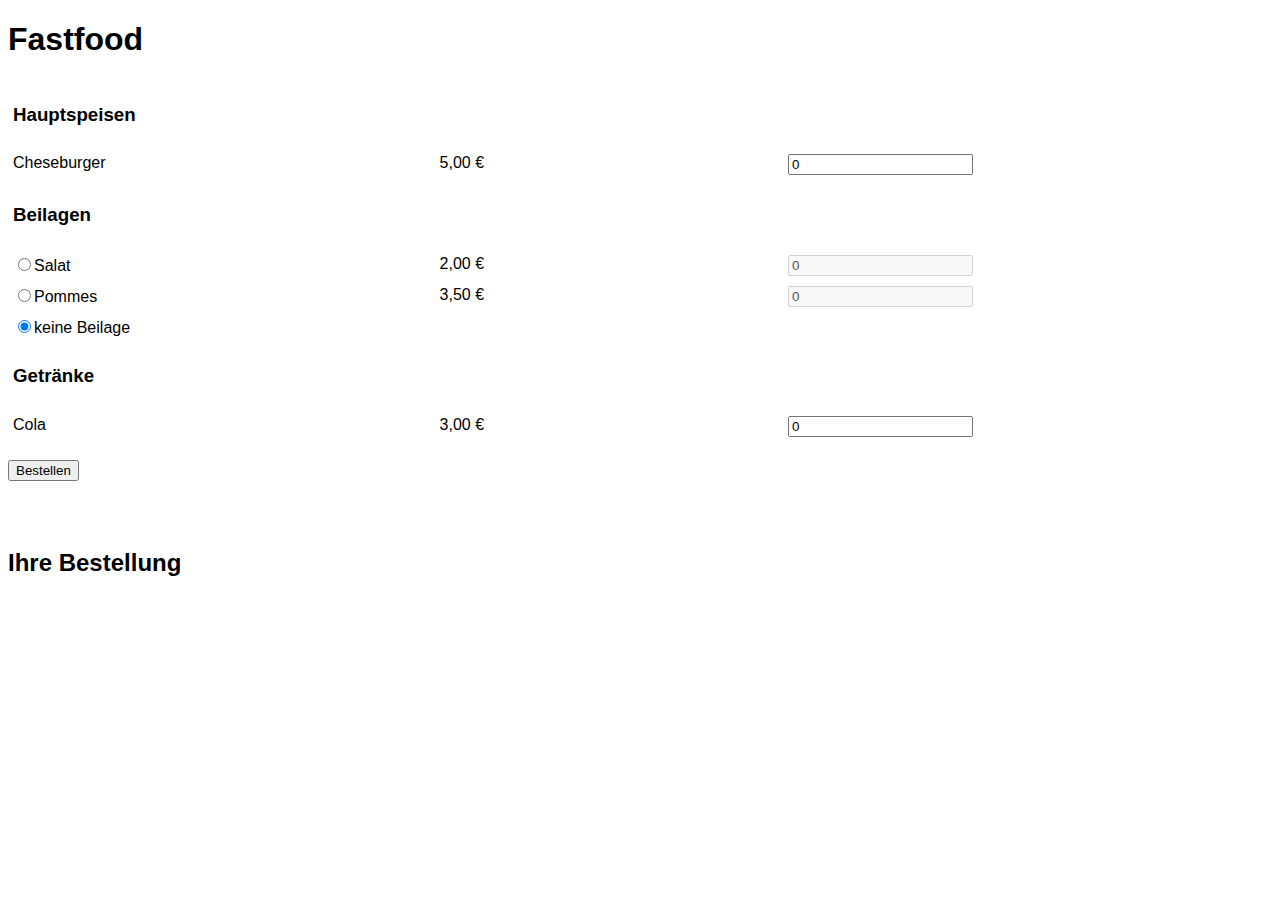
<file: Assignments/Assignment3/index.html>
<!DOCTYPE html>
<html lang="en">

<head>
    <meta charset="UTF-8">
    <link rel="stylesheet" href="./css/styles.css">
    <title>Restaurant</title>
</head>

<body>
    <h1>Fastfood</h1>

    <section id="form-menu">
        <div class="grid-container">
            <div class="grid-item">
                <h3>Hauptspeisen</h3>
            </div>
            <div class="grid-item"></div>
            <div class="grid-item"></div>
            <div class="grid-item">
                Cheseburger
            </div>
            <div class="grid-item">
                5,00 &euro;
            </div>
            <div class="grid-item">
                <input type="number" id="cheesebuger-quantity" name="cheesebuger-quantity" value="0" min="0">
            </div>

            <div class="grid-item">
                <h3>Beilagen</h3>
            </div>
            <div class="grid-item"></div>
            <div class="grid-item"></div>

            <div class="grid-item">
                <label for="salad">
                    <input type="radio" name="sides" id="salad" value="salad" onclick="handleInputSides()">Salat
                </label>
            </div>
            <div class="grid-item">
                2,00 &euro;
            </div>
            <div class="grid-item">
                <input type="number" id="salad-quantity" name="salad-quantity" value="0" min="0" disabled="true">
            </div>

            <div class="grid-item">
                <label for="fries">
                    <input type="radio" name="sides" id="fries" value="fries" onclick="handleInputSides()">Pommes
                </label>
            </div>
            <div class="grid-item">
                3,50 &euro;
            </div>
            <div class="grid-item">
                <input type="number" id="fries-quantity" name="fries-quantity" value="0" min="0" disabled="true">
            </div>

            <div class="grid-item">
                <label for="no-sides">
                    <input type="radio" name="sides" id="no-sides" value="no-sides" checked="checked"
                        onclick="handleInputSides()">keine Beilage
                </label>
            </div>
            <div class="grid-item"></div>
            <div class="grid-item"></div>

            <div class="grid-item">
                <h3>Getränke</h3>
            </div>
            <div class="grid-item"></div>
            <div class="grid-item"></div>
            <div class="grid-item">
                Cola
            </div>
            <div class="grid-item">
                3,00 &euro;
            </div>
            <div class="grid-item">
                <input type="number" id="coke-quantity" name="coke-quantity" value="0" min="0">
            </div>

        </div>

        <br>
        <button onclick="output()">Bestellen</button>
    </section>

    <div class="order-details">
        <h2>Ihre Bestellung</h2>
        <div id="output-area"></div>
    </div>


    <script src="js/process-order.js"></script>
</body>

</html>
</file>
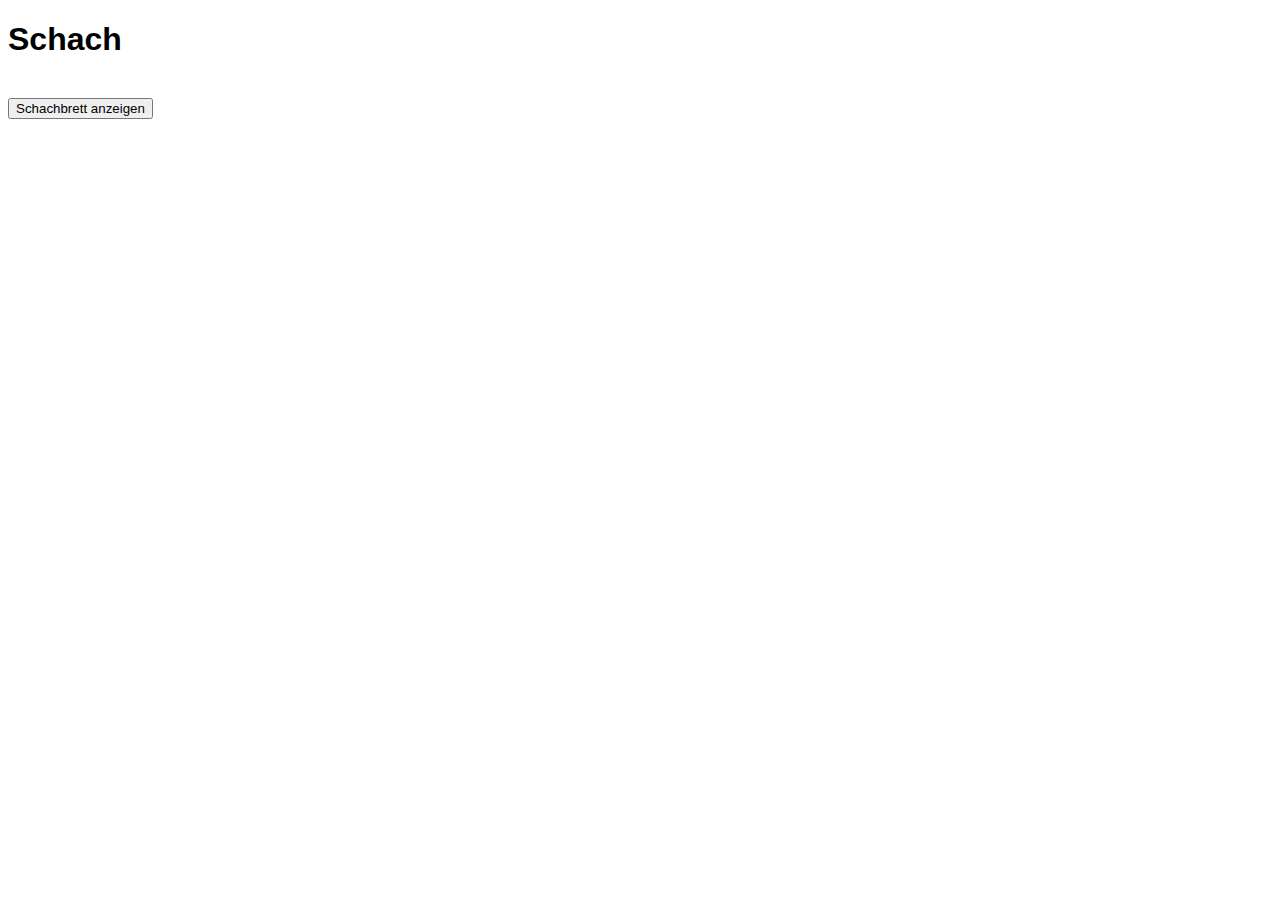
<file: Assignments/Assignment4/index.html>
<!DOCTYPE html>
<html lang="en">

<head>
    <meta charset="UTF-8">
    <link rel="stylesheet" href="./css/styles.css">
    <title>Schach</title>
</head>

<body>
    <h1>Schach</h1>

    <div class="grid-container size10" id="output-area">
        
    </div>

    <br>
    <button onclick="displayBoard()">Schachbrett anzeigen</button>
    <script src="js/chess.js"></script>
</body>

</html>
</file>
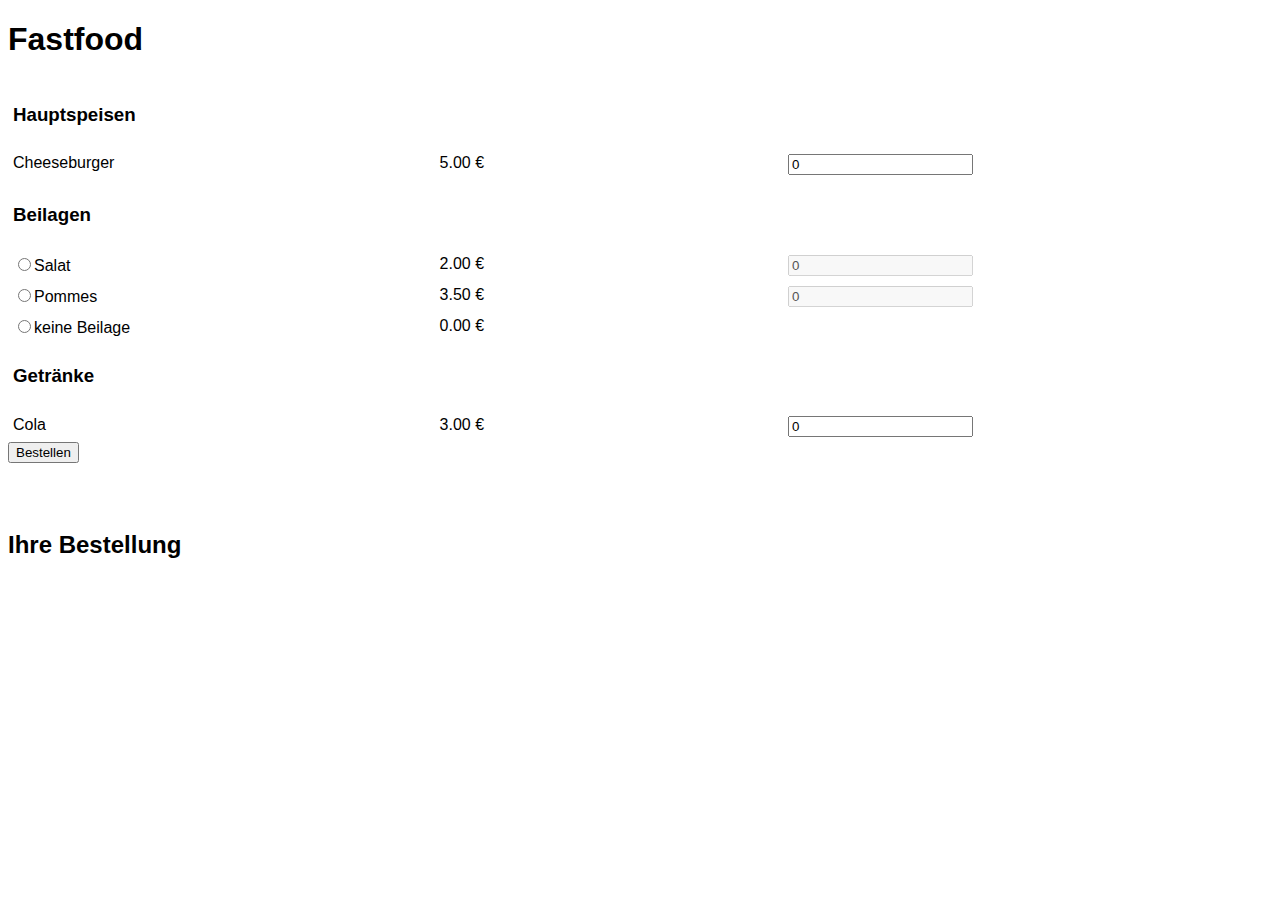
<file: Assignments/Assignment5/index.html>
<!DOCTYPE html>
<html lang="en">

<head>
    <meta charset="UTF-8">
    <link rel="stylesheet" href="./css/styles.css">
    <title>Restaurant</title>
</head>

<body>
    <h1>Fastfood</h1>

    <!-- form to for user to order products-->
    <form class="grid-container" id="menu" name="menu">
        
    </form>
    <button onclick="order()">Bestellen</button>


    <!-- output area after placing order -->
    <div class="order-details">
        <h2>Ihre Bestellung</h2>
        <div id="output-area"></div>
    </div>

    
    <!-- scripts for processing -->
    <script type="text/javascript" src="js/src/displayMenu.js"></script>
    <script type="text/javascript" src="js/classes/menuModel.js"></script>
    <script type="text/javascript" src="js/classes/productModel.js"></script>
    <script type="text/javascript" src="js/enums/productCategories.js"></script>
    <script type="text/javascript" src="js/src/processOrder.js"></script>
    <script type="text/javascript" src="js/classes/orderMpdel.js"></script>
    <script type="text/javascript" src="js/classes/orderProductModel.js"></script>
    <script type="text/javascript" src="js/src/handleSidesRadioButtons.js"></script>
    
    <script type="text/javascript" src="js/index.js"></script>
</body>

</html>
</file>
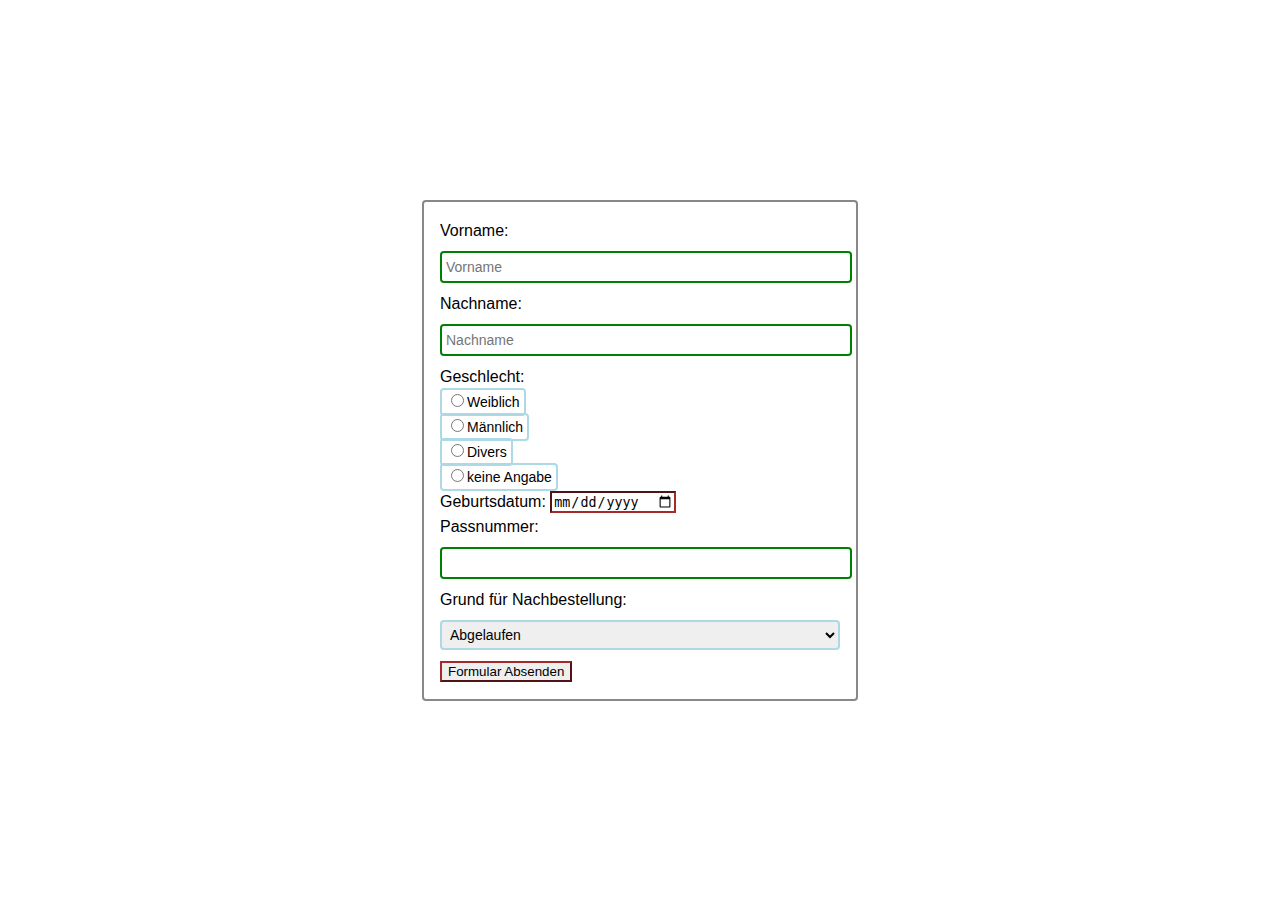
<file: Exam/bsp1/index.html>
<!DOCTYPE html>
<html lang="en">

<head>
    <meta charset="UTF-8">
    <link rel="stylesheet" href="./css/bsp1.css">
    <link rel="stylesheet" href="./css/changes.css">
    <title>Passnachbestellung</title>
</head>

<body>
    <div id="form-bsp1-wrapper">
        <form>
            <div>
                <label for="firstname">Vorname: </label>
                <input type="text" name="firstname" id="firstname" placeholder="Vorname">
            </div>
            <div>
                <label for="lastname">Nachname: </label>
                <input type="text" name="lastname" id="lastname" placeholder="Nachname">
            </div>
            <div class="group">
                Geschlecht: <br>
                <label for="gender-female">
                    <input type="radio" name="sex" id="gender-female" value="femaile">Weiblich
                </label>
                <br>
                <label for="gender-male">
                    <input type="radio" name="sex" id="gender-male" value="male">Männlich
                </label>
                <br>
                <label for="divers">
                    <input type="radio" name="sex" id="gender-divers" value="divers">Divers
                </label>
                <br>
                <label for="other">
                    <input type="radio" name="sex" id="gender-other" value="other">keine Angabe
                </label>
            </div>
            <div>
                <label for="birth-date">Geburtsdatum: </label>
                <input type="date" name="birth-date" id="birth-date" placeholder="Geburtsdatum">
            </div>

            <div>
                <label for="passport">Passnummer: </label>
                <input type="text" name="passport" id="passport" maxlength="8">
            </div>

            <div>
                <label for="reason">Grund für Nachbestellung:</label><br>
                <select name="reason" id="reason">
                    <option value="expired">Abgelaufen</option>
                    <option value="loss">Verlust</option>
                    <option value="birth">Geburt</option>
                    <option value="marriage">Heirat</option>
                </select>
            </div>

            <input type="submit" id="submit-form" value="Formular Absenden">
        </form>
    </div>

    <script type="text/javascript" src="js/bsp1.js"></script>
</body>

</html>
</file>
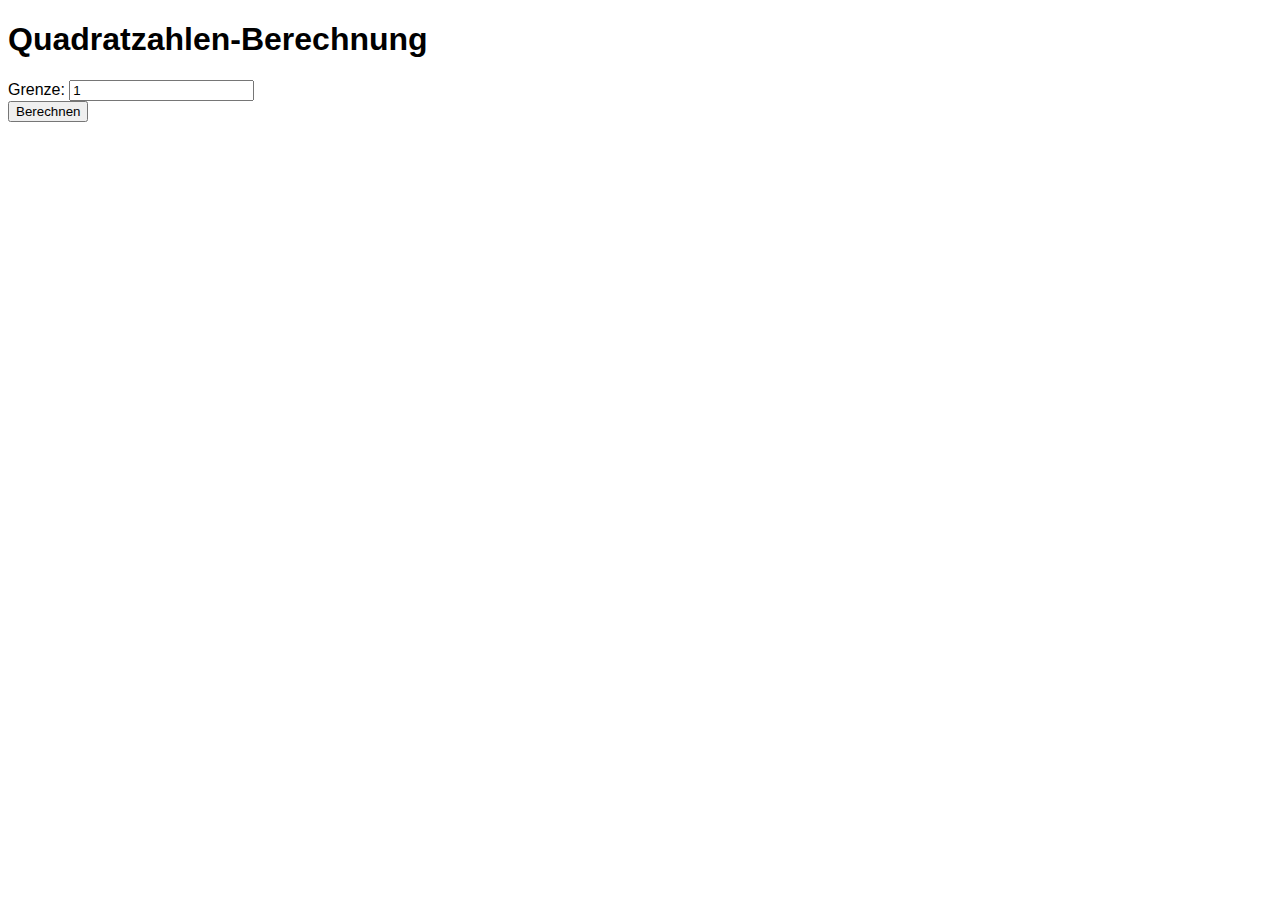
<file: Exam/bsp2/index.html>
<!DOCTYPE html>
<html lang="en">

<head>
    <meta charset="UTF-8">
    <link rel="stylesheet" href="./css/styles.css">
    <title>Quadratzahlen-Berechnung</title>
</head>

<body>
    <h1>Quadratzahlen-Berechnung</h1>

    <form id="limit-form" name="limit-form">
        <div>
            <label for="limit">Grenze: </label>
            <input type="number" name="limit" id="limit" value="1" min="1">
        </div>
    </form>
    <button onclick="calculate()">Berechnen</button>

    <div>
        <h2 id="headline-output" hidden>Liste der Quadratzahlen</h2>
        <div>
            <ol id="output-area">

            </ol>
        </div>
    </div>

    <script type="text/javascript" src="js/src/calculation.js"></script>
    <script type="text/javascript" src="js/classes/list.js"></script>
    <script type="text/javascript" src="js/src/displayList.js"></script>

    <script type="text/javascript" src="js/index.js"></script>
</body>

</html>
</file>
<file: Assignments/Assignment3/css/styles.css>
*{
    font-family: Arial, Helvetica, sans-serif;
}

.grid-container {
    display: grid;
    grid-template-columns: auto auto auto;
  }


  .grid-item {
    padding: 5px;
  }

  .order-details{
    padding-top: 3rem;
  }

  table {
    border-collapse: collapse;
    width: 100%;
  }
  
  th, td {
    padding: 8px;
  }
  
  tr:nth-child(even) {background-color: #f2f2f2;}

  th {
    background-color: #535353;
    color: #ffffff;
  }

  th:nth-child(1), td:nth-child(1){
    text-align: left;
  }

  th:nth-child(2), td:nth-child(2), th:nth-child(4), td:nth-child(4) {
    text-align: right;
  }

  th:nth-child(3), td:nth-child(3){
    text-align: center;
  }
</file>
<file: Assignments/Assignment4/css/styles.css>
* {
    font-family: Arial, Helvetica, sans-serif;
}

.grid-container {
  display: grid;
  width: fit-content;
}

  .size10 {
    grid-template-columns: 40px 40px 40px 40px 40px 40px 40px 40px 40px 40px;
  }

  .item-board {
    grid-area: 2 / 2 / 10 / 10;
  }

  .size8 {
    grid-template-columns: 40px 40px 40px 40px 40px 40px 40px 40px;
  }

  .grid-item {
    width: 40px;
    height: 40px;
    text-align: center;
  }

.black {
    background-color: #000000;
    border:#000000 solid 1px;
    color: #ffffff;
  }

.white {
    background-color: #ffffff;
    border:#000000 solid 1px;
  }
</file>
<file: Assignments/Assignment5/css/styles.css>
*{
    font-family: Arial, Helvetica, sans-serif;
}

.grid-container {
    display: grid;
    grid-template-columns: auto auto auto;
  }


  .grid-item {
    padding: 5px;
  }

  .order-details{
    padding-top: 3rem;
  }

  table {
    border-collapse: collapse;
    width: 100%;
  }
  
  th, td {
    padding: 8px;
  }
  
  tr:nth-child(even) {background-color: #f2f2f2;}

  th {
    background-color: #535353;
    color: #ffffff;
  }

  th:nth-child(1), td:nth-child(1){
    text-align: left;
  }

  th:nth-child(2), td:nth-child(2), th:nth-child(4), td:nth-child(4) {
    text-align: right;
  }

  th:nth-child(3), td:nth-child(3){
    text-align: center;
  }
</file>
<file: Exam/bsp1/css/bsp1.css>
body{
    margin: 0px;
    padding: 0px;

    font-family: sans-serif;
    font-size: 16px;
    line-height: 25px;

    display: flex;
    justify-content: center;
    align-items: center;

}

#form-bsp1-wrapper{

    border: 2px solid #888;
    border-radius: 4px;

    padding: 16px;
    width: 400px;
}

input{
    border-color: brown;
}

#form-bsp1-wrapper input[type=number],
#form-bsp1-wrapper input[type=text],
#form-bsp1-wrapper select,
#form-bsp1-wrapper textarea,
#form-bsp1-wrapper div.group label {

    border: 2px solid lightblue;
    border-radius: 4px;
    padding: 4px;
    font-size: 14px;
    line-height: 20px;

    margin-top: 8px;
    margin-bottom: 8px;

    width: 100%;

}
</file>
<file: Exam/bsp1/css/changes.css>
#form-bsp1-wrapper input[type=text] {
    border: 2px solid green;
}

#form-bsp1-wrapper input[type=number] {
    border: 2px solid green;
}
</file>
<file: Exam/bsp2/css/styles.css>
*{
    font-family: Arial, Helvetica, sans-serif;
}

li {
    margin-bottom: 5px;
}
</file>
